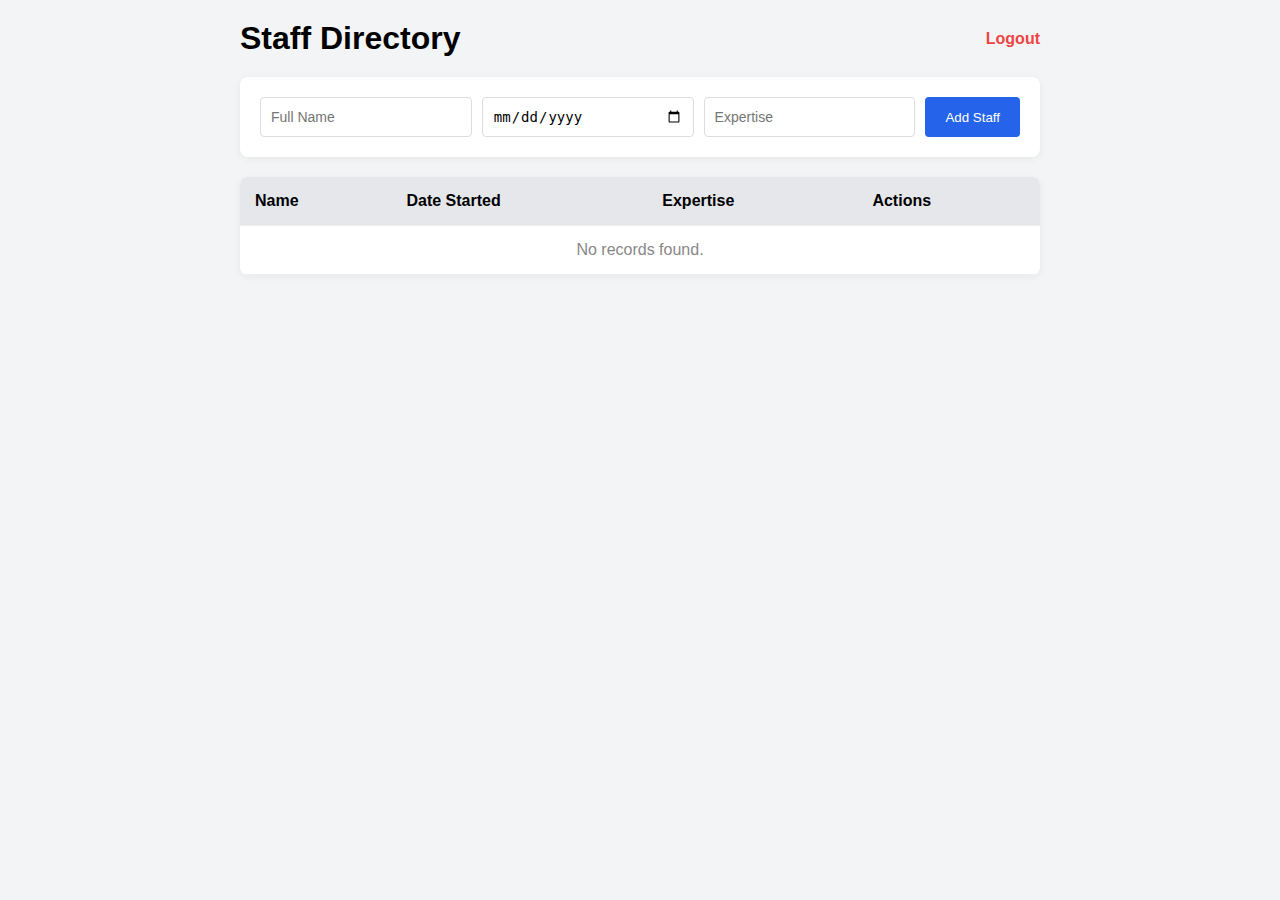
<file: update.html>
<!DOCTYPE html>
<html lang="en">
<head>
<meta charset="UTF-8">
<meta name="viewport" content="width=device-width, initial-scale=1.0">
<title>Staff Directory</title>
<link rel="stylesheet" href="style.css">
</head>

<body>

<div class="container">

    <div class="header">
        <h1>Staff Directory</h1>
        <a href="#" id="logoutBtn" style="color:#ef4444;font-weight:bold;text-decoration:none;">Logout</a>
    </div>

    <!-- Add / Edit Form -->
    <form id="staffForm" class="form-inline">
        <input type="text" id="name" placeholder="Full Name" required>
        <input type="date" id="date" required>
        <input type="text" id="expertise" placeholder="Expertise" required>

        <input type="hidden" id="editIndex">
        <button type="submit" id="submitBtn">Add Staff</button>
        <button type="button" id="cancelBtn" class="button-cancel" style="display:none;">Cancel</button>
    </form>

    <table>
        <thead>
            <tr>
                <th>Name</th>
                <th>Date Started</th>
                <th>Expertise</th>
                <th>Actions</th>
            </tr>
        </thead>
        <tbody id="staffTable"></tbody>
    </table>

</div>

<script>
let staff = JSON.parse(localStorage.getItem("employees")) || [];

const form = document.getElementById("staffForm");
const table = document.getElementById("staffTable");
const submitBtn = document.getElementById("submitBtn");
const cancelBtn = document.getElementById("cancelBtn");
const logoutBtn = document.getElementById("logoutBtn");

function saveData() {
    localStorage.setItem("employees", JSON.stringify(staff));
}

function renderTable() {
    table.innerHTML = "";

    if (staff.length === 0) {
        table.innerHTML = `
            <tr>
                <td colspan="4" style="text-align:center;">No records found.</td>
            </tr>
        `;
        return;
    }

    staff.forEach((emp, index) => {
        table.innerHTML += `
            <tr>
                <td><strong>${emp.name}</strong></td>
                <td>${emp.date}</td>
                <td><span class="badge">${emp.expertise}</span></td>
                <td>
                    <button class="button-edit" onclick="editStaff(${index})">Edit</button>
                    <button class="button-delete" onclick="deleteStaff(${index})">Delete</button>
                </td>
            </tr>
        `;
    });
}

form.addEventListener("submit", function(e) {
    e.preventDefault();

    const name = document.getElementById("name").value.trim();
    const date = document.getElementById("date").value;
    const expertise = document.getElementById("expertise").value.trim();
    const editIndex = document.getElementById("editIndex").value;

    if (editIndex === "") {
        // Add staff
        staff.push({ name, date, expertise });
    } else {
        // Update staff
        staff[editIndex] = { name, date, expertise };
        submitBtn.textContent = "Add Staff";
        cancelBtn.style.display = "none";
        document.getElementById("editIndex").value = "";
    }

    saveData();
    renderTable();
    form.reset();
});

function editStaff(index) {
    const emp = staff[index];

    document.getElementById("name").value = emp.name;
    document.getElementById("date").value = emp.date;
    document.getElementById("expertise").value = emp.expertise;
    document.getElementById("editIndex").value = index;

    submitBtn.textContent = "Update Staff";
    cancelBtn.style.display = "inline-block";
}

function deleteStaff(index) {
    if (confirm("Are you sure you want to delete this staff?")) {
        staff.splice(index, 1);
        saveData();
        renderTable();
    }
}

cancelBtn.addEventListener("click", function() {
    form.reset();
    document.getElementById("editIndex").value = "";
    submitBtn.textContent = "Add Staff";
    cancelBtn.style.display = "none";
});

logoutBtn.addEventListener("click", function(e) {
    e.preventDefault();
    if (confirm("Are you sure you want to logout?")) {
        localStorage.removeItem("employees"); // same as session_destroy()
        staff = [];
        renderTable();
        alert("Logged out successfully.");
    }
});

renderTable();
</script>

</body>
</html>
</file>
<file: style.css>
:root { 
    --primary: #2563eb; 
    --bg: #f3f4f6; 
}

* {
    box-sizing: border-box;
}

body { 
    font-family: 'Segoe UI', sans-serif; 
    background: var(--bg); 
    margin: 0; 
    padding: 20px;
    display: flex; 
    justify-content: center; 
}

.container { 
    width: 100%; 
    max-width: 800px; 
}

/* Header */
.header { 
    display: flex; 
    justify-content: space-between; 
    align-items: center; 
    margin-bottom: 20px;
}

h1 {
    margin: 0;
}

/* Form */
.form-inline { 
    background: white; 
    padding: 20px; 
    border-radius: 8px; 
    margin-bottom: 20px; 
    display: flex; 
    gap: 10px; 
    flex-wrap: wrap; 
    box-shadow: 0 2px 8px rgba(0,0,0,0.05);
}

.form-inline input { 
    flex: 1; 
    padding: 10px; 
    border: 1px solid #ddd; 
    border-radius: 4px; 
    font-size: 14px;
}

/* Buttons */
button { 
    background: var(--primary); 
    color: white; 
    border: none; 
    padding: 10px 20px; 
    border-radius: 4px; 
    cursor: pointer; 
    transition: 0.2s ease;
}

button:hover {
    opacity: 0.9;
}

/* Edit & Delete Buttons */
.button-edit {
    background: #facc15;
    margin-right: 5px;
}

.button-delete {
    background: #ef4444;
}

/* Table */
table { 
    width: 100%; 
    background: white; 
    border-collapse: collapse; 
    border-radius: 8px; 
    overflow: hidden; 
    box-shadow: 0 2px 8px rgba(0,0,0,0.05);
}

th, td { 
    padding: 15px; 
    text-align: left; 
    border-bottom: 1px solid #eee; 
}

th { 
    background: #e5e7eb; 
    font-weight: 600;
}

/* Badge */
.badge { 
    background: #dbeafe; 
    color: #1e40af; 
    padding: 4px 10px; 
    border-radius: 12px; 
    font-size: 0.8em; 
}

/* Empty state */
td[colspan="4"] {
    text-align: center;
    color: #888;
}

/* Mobile Responsive */
@media (max-width: 600px) {

    body {
        padding: 10px;
    }

    .form-inline {
        flex-direction: column;
    }

    .form-inline input,
    .form-inline button {
        width: 100%;
    }

    table, thead, tbody, th, td, tr {
        display: block;
    }

    thead {
        display: none;
    }

    tr {
        margin-bottom: 15px;
        background: white;
        padding: 10px;
        border-radius: 8px;
        box-shadow: 0 2px 6px rgba(0,0,0,0.05);
    }

    td {
        border: none;
        padding: 8px 0;
    }

    td::before {
        content: attr(data-label);
        font-weight: bold;
        display: block;
        margin-bottom: 3px;
        color: #555;
    }
}
</file>
